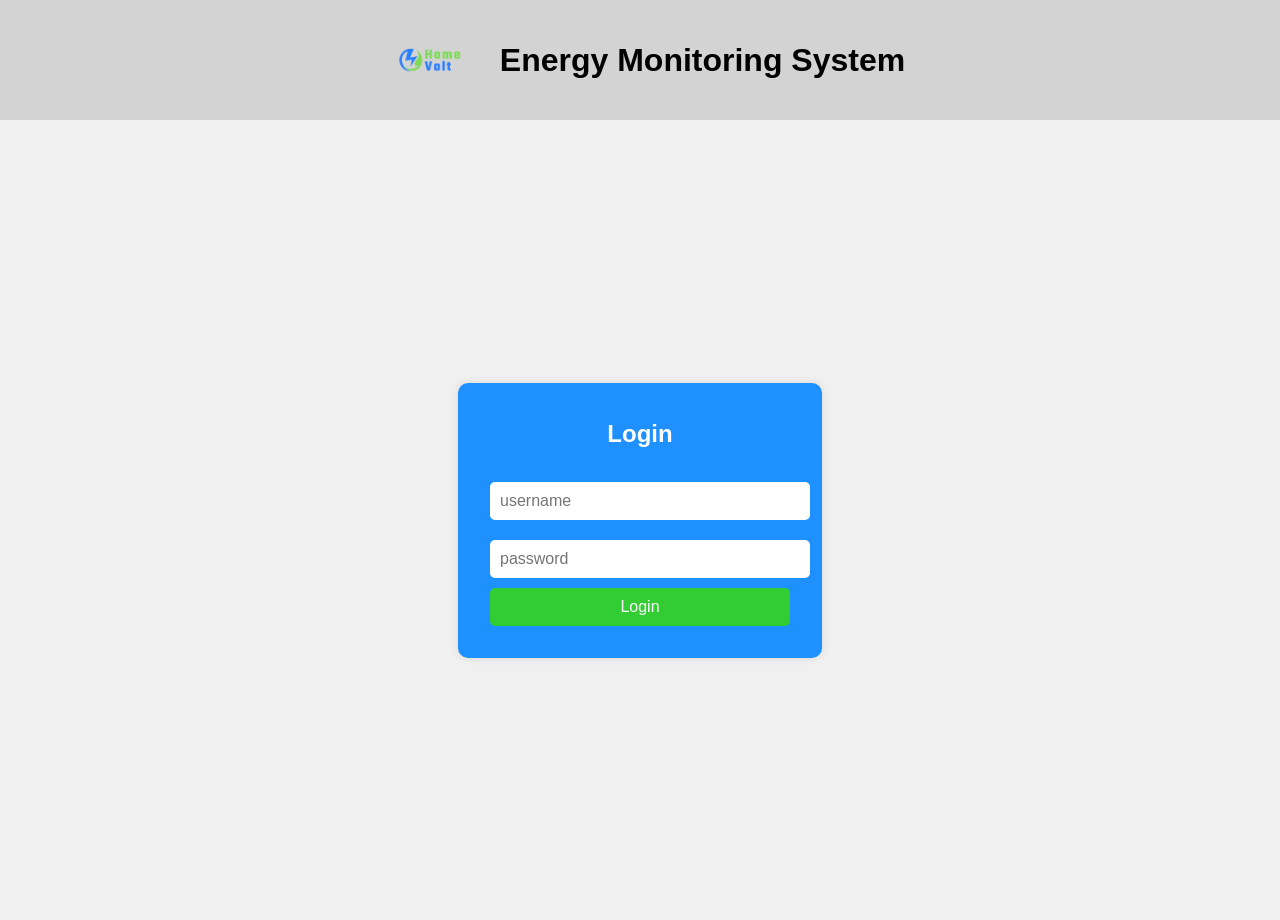
<file: index.html>
<!DOCTYPE html>
<html lang="en">
<head>
    <meta charset="UTF-8">
    <meta name="viewport" content="width=device-width, initial-scale=1.0">
    <title>Energy Monitoring System - Login</title>
    <link rel="stylesheet" href="styles.css">
</head>
<body>
    <header>
        <img src="logo.png" alt="Logo" id="logo">
        <h1>Energy Monitoring System</h1>
    </header>
    <div class="login-container">
        <div class="login-box">
            <h2>Login</h2>
            <form id="loginForm">
                <input type="text" id="username" placeholder="username" required>
                <input type="password" id="password" placeholder="password" required>
                <button type="submit">Login</button>
            </form>
        </div>
    </div>
    <script src="script.js"></script>
</body>
</html>
</file>
<file: styles.css>
body {
    font-family: Arial, sans-serif;
    margin: 0;
    padding: 0;
    background-color: #f0f0f0;
    color: #333;
}

header {
    background-color: #d3d3d3;
    color: black;
    padding: em ;
    text-align: center;
    display: flex;
    align-items: center;
    justify-content: center;
}

header img {
    margin-right: 5px;
    width: 120px;
    height: 120px;
}

.login-container {
    display: flex;
    justify-content: center;
    align-items: center;
    height: calc(100vh - 100px);
    background-color: #f0f0f0;
}

.login-box {
    background-color: #1E90FF;
    padding: 2em;
    border-radius: 10px;
    box-shadow: 0px 0px 10px rgba(0, 0, 0, 0.1);
    text-align: center;
    width: 300px;
}

.login-box h2 {
    margin-bottom: 1em;
    color: white;
}

.login-box input {
    width: 100%;
    padding: 10px;
    margin: 10px 0;
    border: none;
    border-radius: 5px;
    font-size: 1em;
}

.login-box button {
    background-color: #32CD32;
    color: white;
    border: none;
    padding: 10px;
    width: 100%;
    border-radius: 5px;
    cursor: pointer;
    font-size: 1em;
}

.container {
    display: flex;
    height: calc(100vh - 100px);
}

aside {
    background-color: #f0f0f0;
    padding: 1em;
    width: 200px;
    display: flex;
    flex-direction: column;
    align-items: center;
    justify-content: flex-start;
    margin-top: 20px;
}

.btn {
    background-color: #32CD32;
    color: white;
    border: none;
    padding: 10px 20px;
    margin: 10px 0;
    cursor: pointer;
    width: 100px;
}

main {
    flex-grow: 1;
    padding: 2em ;
    background-color: #f9f9f9;
    display: flex;
    flex-direction: column;
    align-items: center;
    width: 100%;
    min-height: 100vh;
}

.status {
    display: flex;
    justify-content: space-around;
    margin-bottom: 20px;
    width: 100%;
}

.status-box {
    background-color: #1E90FF;
    color: white;
    padding: 20px;
    border-radius: 5px;
    flex: 1;
    margin: 0 10px;
    text-align: center;
}

h1, h2 {
    margin: 5px;
    align-items: center;

}



 .chart-container {
    position: relative; 
    width: 100%;
    max-width: 800px;
    height: 400px; 
    margin: 0 auto; 
}


#powerChart {
    width: 100%;
    height: 100%;
}
</file>
